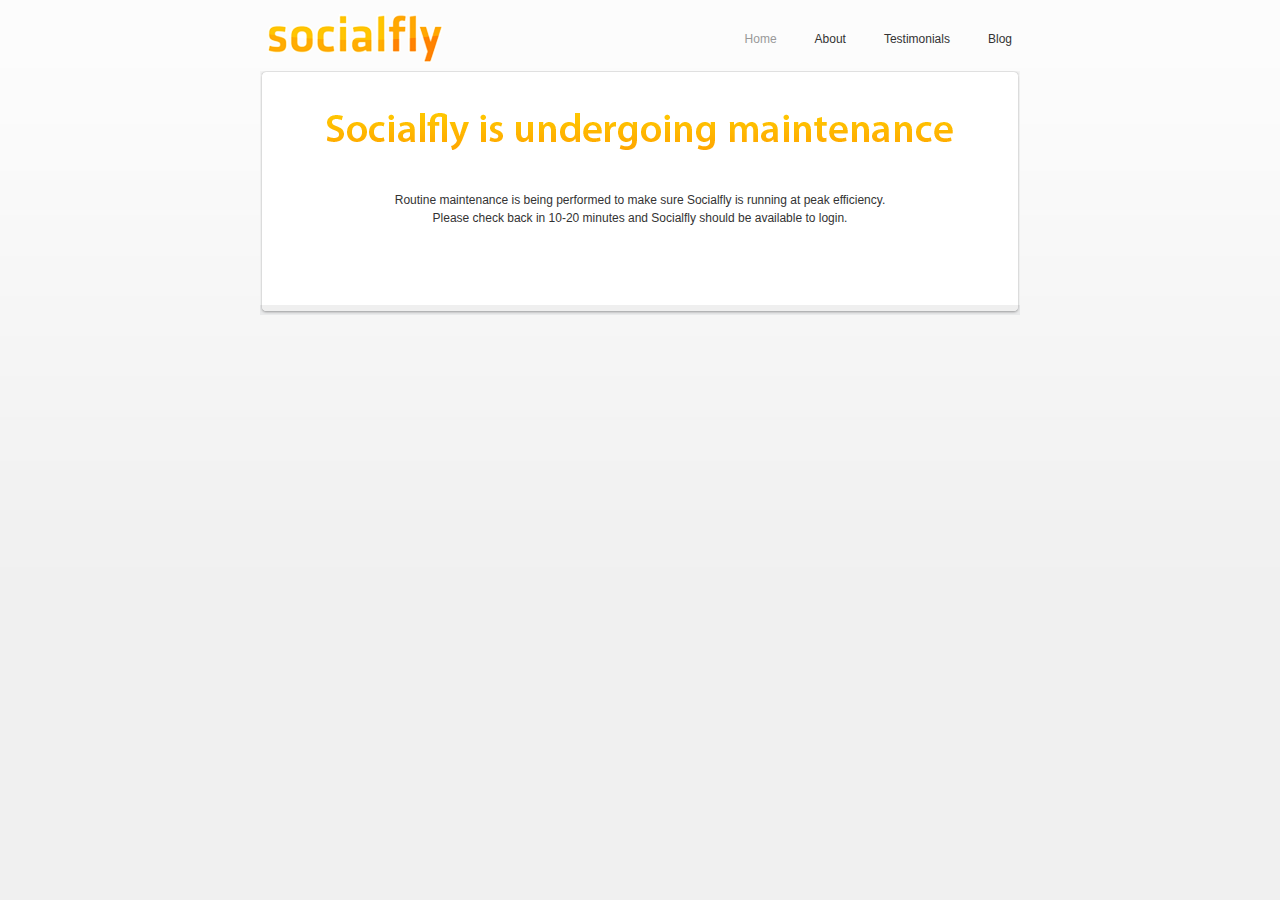
<file: down.html>
<!DOCTYPE html PUBLIC "-//W3C//DTD XHTML 1.0 Transitional//EN"
	"http://www.w3.org/TR/xhtml1/DTD/xhtml1-transitional.dtd">

<html xmlns="http://www.w3.org/1999/xhtml" xml:lang="en" lang="en">
<head>
	<meta http-equiv="Content-Type" content="text/html; charset=utf-8"/>
	<meta name="Description" content="Socialfly: be twice the friend in half the time. Testimonials - see what our users think.">

	<title>Socialfly: 2x Friend, 1/2 Time</title>
	
</head>
<link rel="stylesheet" type="text/css" href="about.css" />

<body id="maint">
<div id="productheader">
	<h2><img src="images/socialfly.png" width="175" height="50" /></h2>
	<ul>
		<li><a class="selected">Home</a></li>
		<li><a href="about.html">About</a></li>
		<li><a href="testimonials.html">Testimonials</a></li>
		<li><a href="http://social-fly.com/blog">Blog</a></li>
	</ul>
</div>
<div id="container">
	<div id="main">
		<div id="content">
			<div id="hero">
				<h1 class="replaced">Socialfly is undergoing routine maintenance</h1>
				<p style="padding:30px;text-align:center;">Routine maintenance is being performed to make sure Socialfly is running at peak efficiency.<BR/>Please check back in 10-20 minutes and Socialfly should be available to login.</p>
			</div>
		</div>
	</div>
</div>

<script type="text/javascript">
var gaJsHost = (("https:" == document.location.protocol) ? "https://ssl." : "http://www.");
document.write(unescape("%3Cscript src='" + gaJsHost + "google-analytics.com/ga.js' type='text/javascript'%3E%3C/script%3E"));
</script>
<script type="text/javascript">
try {
var pageTracker = _gat._getTracker("UA-5708981-4");
pageTracker._trackPageview();
} catch(err) {}</script>
</body>
</html>
</file>
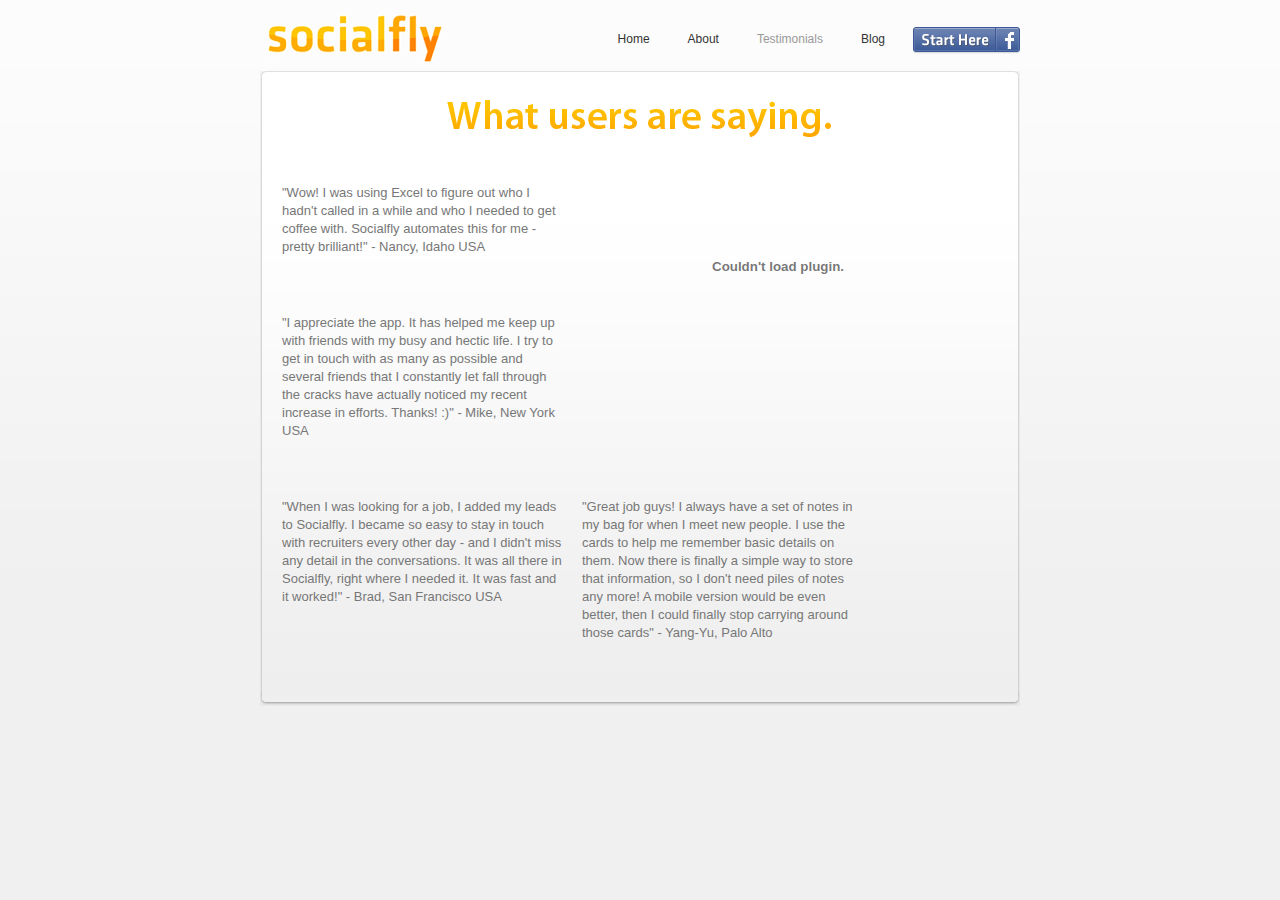
<file: testimonials.html>
<!DOCTYPE html PUBLIC "-//W3C//DTD XHTML 1.0 Transitional//EN"
	"http://www.w3.org/TR/xhtml1/DTD/xhtml1-transitional.dtd">

<html xmlns="http://www.w3.org/1999/xhtml" xml:lang="en" lang="en">
<head>
	<meta http-equiv="Content-Type" content="text/html; charset=utf-8"/>
	<meta name="Description" content="Socialfly: be twice the friend in half the time. Testimonials - see what our users think.">

	<title>Socialfly: 2x Friend, 1/2 Time</title>
	
</head>
<link rel="stylesheet" type="text/css" href="about.css" />

<body id="testimonials">
<div id="productheader">
	<h2><img src="images/socialfly.png" width="175" height="50" /></h2>
	<ul>
		<li><a href="index.php">Home</a></li>
		<li><a href="about.html">About</a></li>
		<li><a class="selected">Testimonials</a></li>
		<li><a href="http://social-fly.com/blog">Blog</a></li>
		<li><a href="main/index.php" class="connect"><img id="fb_login_image" alt="Connect with Facebook" src="images/loginfbconnect.gif"/></a></li>
	</ul>
</div>
<div id="container">
	<div id="main">
		<div id="content">
			<div id="hero">
				<h1 class="replaced">Twice the friend in half the time.</h1>
				<p class="t1">"Wow! I was using Excel to figure out who I hadn't called in a while and who I needed to get coffee with. Socialfly automates this for me - pretty brilliant!" - Nancy, Idaho USA</p>
				<object width="400" height="225">
					<param name="allowfullscreen" value="true" />
					<param name="allowscriptaccess" value="always" />
					<param name="movie" value="http://vimeo.com/moogaloop.swf?clip_id=2167605&amp;server=vimeo.com&amp;show_title=0&amp;show_byline=0&amp;show_portrait=0&amp;color=00ADEF&amp;fullscreen=1" /><embed src="http://vimeo.com/moogaloop.swf?clip_id=2167605&amp;server=vimeo.com&amp;show_title=0&amp;show_byline=0&amp;show_portrait=0&amp;color=00ADEF&amp;fullscreen=1" type="application/x-shockwave-flash" allowfullscreen="true" allowscriptaccess="always" width="400" height="225">
				</object>
				<p class="t2">"I appreciate the app.  It has helped me keep up with friends with my busy and hectic life.  I try to get in touch with as many as possible and several friends that I constantly let fall through the cracks have actually noticed my recent increase in efforts. Thanks! :)" - Mike, New York USA</p>
				<p class="t2" style="clear:left">"When I was looking for a job, I added my leads to Socialfly. I became so easy to stay in touch with recruiters every other day - and I didn't miss any detail in the conversations. It was all there in Socialfly, right where I needed it. It was fast and it worked!" - Brad, San Francisco USA</p>
				<p class="t2">"Great job guys! I always have a set of notes in my bag for when I meet new people. I use the cards to help me remember basic details on them. Now there is finally a simple way to store that information, so I don't need piles of notes any more! A mobile version would be even better, then I could finally stop carrying around those cards" - Yang-Yu, Palo Alto</p>
			</div>
		</div>
	</div>
</div>

<script type="text/javascript">
var gaJsHost = (("https:" == document.location.protocol) ? "https://ssl." : "http://www.");
document.write(unescape("%3Cscript src='" + gaJsHost + "google-analytics.com/ga.js' type='text/javascript'%3E%3C/script%3E"));
</script>
<script type="text/javascript">
try {
var pageTracker = _gat._getTracker("UA-5708981-4");
pageTracker._trackPageview();
} catch(err) {}</script>
</body>
</html>
</file>
<file: about.css>
/* RESET */
html,body,div,ul,ol,li,dl,dt,dd,h1,h2,h3,h4,h5,h6,pre,form,p,blockquote,fieldset,input { margin: 0; padding: 0; }
h1,h2,h3,h4,h5,h6,pre,code,address,caption,cite,code,em,strong,th { font-size: 1em; font-weight: normal; font-style: normal; }
ul,ol { list-style: none; }
fieldset,img { border: none; }
caption,th { text-align: left; }
table { border-collapse: collapse; border-spacing: 0; }

/* LAYOUT */
.clear { clear: both; }
.clearer { clear: both; display: block; margin: 0; padding: 0; height: 0; line-height: 1px; font-size: 1px; }

img { behavior: url(images/iepngfix.htc); border: 0; }
img.left { float: left; margin: 2px 20px 16px 0; }
img.right { float: right; margin: 2px 0 16px 20px; }
img.across { margin: 2px 0 16px 0; }
img.flushleft { margin-left: -20px; }
img.flushright { margin-right: -20px; }

#omniture, #top { position: absolute; top: 0; }
#container { width: 760px; margin: 0 auto; position: relative; }
#main { width: 100%; position: relative; }
#content { padding: 18px 20px; position: relative; color: #333; }
#breadcrumb { clear: both; text-align: center; margin: 18px auto; clear: both; font-size: 10px; color: #686868; }
 
/* GRID */
.column { float: left; }
.grid2col, .grid2cola, .grid2colb, .grid2colc, .grid2cold, .grid2cole, .grid2colf, .grid3col, .grid3cola, .grid4col, .grid5col, .grid6col { width: 100%; }

.grid2col .column { width: 49%; }
.grid2col .grid2col .column { width: 47.8%; }
.grid3col .grid2col .column { width: 46%; }
.grid4col .grid2col .column { width: 45%; }
 
.grid2cola .column.first { width: 32%; }
.grid2cola .column.last { width: 66%; }
 
.grid2colb .column.first { width: 65%; }
.grid2colb .column.last { width: 35%; }
 
.grid2colc .column.first { width: 60%; }
.grid2colc .column.last { width: 40%; }
 
.grid2cold .column.first { width: 50%; }
.grid2cold .column.last { width: 50%; }
 
.grid2cole .column.first { width: 79%; }
.grid2cole .column.last { width: 19%; }
 
.grid2colf .column.first { width: 19%; }
.grid2colf .column.last { width: 79%; }
 
.grid3col .column { width: 32%; margin-left: 2%; }
.grid2col .grid3col .column { width: 31%; }
 
.grid3cola .column { width: 58%; margin-left: 2%; }
.grid3cola .column.first,
.grid3cola .column.last { width: 19%; }
 
.grid4col .column { width: 23%; margin-left: 3%; }
 
.grid5col .column { width: 18.4%; margin-left: 2%; }
 
.grid6col .column { width: 15%; margin-left: 2%; }
 
.column.first, .column.last { margin-left: 0 !important; }
.column.last { float: right !important; }

p.last, ul.last, ol.last, li.last { _width: auto !important; _float: none !important; }
 
#container:after, #content:after, .grid2col:after, .grid2cola:after, .grid2colb:after, .grid2colc:after, .grid2cold:after, .grid2cole:after, .grid2colf:after, .grid3col:after, .grid3cola:after, .grid4col:after, .grid5col:after, .grid6col:after { content: "."; display: block; height: 0; clear: both; visibility: hidden; }
#container, #content, .grid2col, .grid2cola, .grid2colb, .grid2colc, .grid2cold, .grid2cole, .grid2colf, .grid3col, .grid3cola, .grid4col, .grid5col, .grid6col { zoom: 1; }
 
/* TYPE */
body { font: 12px/18px "Lucida Grande", "Lucida Sans Unicode", Arial, Verdana, sans-serif; background-color: #fff; color: #333; }
 
a { color: #0065cc; } /* was #08c */
a.selected { color:#999 !important;}
a:link, a:visited, a:active { text-decoration: none; }
a:hover { text-decoration: underline; }
a.more { white-space: nowrap; padding-right: 10px; background: url(images/morearrow_08c.gif) no-repeat 100% 50%; zoom: 1; }
strong, b { font-weight: bold; }
em, i { font-style: italic; }
sup { padding-left: 1px; font-size: 10px !important; font-weight: normal !important; vertical-align: baseline; position: relative; bottom: 0.33em; color: #76797c; _position: static !important; }
abbr { border: 0; }
.sosumi { font-size: 10px !important; color:#76797c; }
 
p { margin-bottom: 18px; }
h1 { font-weight: bold; font-size: 24px; line-height: 36px; margin-bottom: 18px; }
h2 { font-weight: bold; font-size: 16px; line-height: 18px; margin-bottom: 18px; }
h3 { font-weight: bold; font-size: 1em; line-height: 18px; }
h4 { font-weight: bold; font-size: 12px; line-height: 18px; }
p.intro { font-weight: bold; }
.more { text-align: right; }

ul { margin-bottom: 18px; list-style: none outside; }
ol { margin-bottom: 18px; list-style: decimal; margin-left: 2.2em; }
ul.square,
ul.circle { margin-left: 2em; }
ul.square { list-style: square outside; }
ul.circle { list-style: circle outside; }
ul ul.circle,
ul ul.square { margin-top: 4px; margin-bottom: 5px; }
ol.sosumi { margin-left: 0; padding-left: 2em; }

.last { margin-bottom: 0; }
#main .sidebar { font-size: 10px; line-height: 18px; color:#686868; }
#main .callout { font-size: 11px; line-height: 18px; margin-bottom: 18px; }

/* PRODUCTHEADER */
#productheader { position: relative; border-bottom: 1px solid #ddd; padding: 1em 0 0.2em; overflow: hidden; width: 760px; margin: 0 auto; *height: 39px;color:#333333;font-family:"Lucida Grande","Lucida Sans Unicode",Arial,Verdana,sans-serif;font-size:12px;font-size-adjust:none;font-style:normal;font-variant:normal;font-weight:normal;line-height:18px;}
#productheader h1, 
#productheader h2 { line-height: 32px; display: inline; float: left; margin: 1px 0 6px 8px; padding: 0; margin-bottom: 6px !important; }
#productheader h4 { float: left; margin:25px 0px 0px 5px; color:#ff7f00; font-weight:bold; }
#productheader h1 a, 
#productheader h2 a { line-height: 32px; background-position: 0 0; background-repeat: no-repeat; color: #888; display: block; font-weight: normal; height: 32px; position: relative; outline: none; text-decoration: none; text-indent: -9999px; behavior: url(images/iepngfix.htc); }
body#overview #productheader h1 a, 
body#overview #productheader h2 a { cursor: default; }
 
#productheader ul { display: inline; float: right; margin: 0; }
#productheader ul li { display: inline; }
#productheader ul li a { color: #999; float: left !important; margin-top: 1.5em; margin-left: 30px; margin-right: 8px; padding: 0; text-decoration: none; }
#productheader ul li a:hover { color: #08c; }

#productheader a.about,
#productheader a.whyneed,
#productheader a.testimonial { height: 25px; margin: 0.7em 0 0 20px; background-position: 0 0; background-repeat: no-repeat; display: block; float: right; position: relative; text-decoration: none; text-indent: -9999px; outline: none; overflow: hidden; behavior: url(images/iepngfix.htc); }
#productheader a.connect {display:block;float:right;height:25px;margin:15px 0 0 20px;}




/* BEGIN mb.css edit */
html { background: #f0f0f0 url(images/background.png) repeat-x top left; }
body { background: #f0f0f0 url(images/background.png) repeat-x top left; margin: 0 auto; width: 760px; }
#container { background: url(images/content-top760.png) no-repeat 0 0; padding-top: 10px; width: 100%; }
#content { padding: 32px 52px 30px; background: url(images/content-bg760.png) repeat-y; } /* old socialfly was padding:0px 52px; */
#main { background: url(images/content-bottom-grey760.png) no-repeat 0 100%; padding-bottom: 10px; }
.flushleft { margin-left: -50px; position: relative; } /* changed all from 57px to 50px */
.column.flushleft { margin-left: -50px !important; position: relative; } /* changed all from 57px to 50px */
.flushright { margin-right: -50px; position: relative; } /* changed all from 57px to 50px */
.column.flushright { margin-right: -50px !important; text-align: right; position: relative; } /* changed all from 57px to 50px */
.flushleftSm { margin-left: -15px; position: relative; } /* ADDED */
.column.flushleftSm { margin-left: -15px !important; position: relative; } /* ADDED */
.flushrightSm { margin-right: -15px; position: relative; } /* ADDED */
.column.flushrightSm { margin-right: -15px !important; text-align: right; position: relative; } /* ADDED */
.flushleftSmSm { margin-left: -10px; position: relative; } /* ADDED */
.column.flushleftSmSm { margin-left: -10px !important; position: relative; } /* ADDED */

a span.more { padding-right: 10px; background: url(images/morearrow_08c.gif) no-repeat 100% 50%; zoom: 1; }
.sosumi { clear: both; }
 

/*---- product header ----*/
#productheader { height:57px; border: 0; }
#productheader h2 a { width: 175px; height:50px; background-image: url(images/socialfly.png); }
#productheader h4 a { color:#FF7F00;}
#productheader ul li a { color: #333; margin-left: 30px; }
 
body#overview 	 #productheader li#pn-overview a,
body#design		 #productheader li#pn-design a,
body#features  	 #productheader li#pn-features a,
body#graphics  	 #productheader li#pn-graphics a,
body#software 	 #productheader li#pn-software a,
body#specs 		 #productheader li#pn-specs a,
body#enviro		 #productheader li#pn-environment a { color: #999; cursor: default; }

#maint #hero h1 { background: url(images/maint.png) no-repeat top left; height: 43px; margin:0px 15px 5px; width: 630px; }

/*----- typography -----*/
.replaced { display: block; height: 1px; outline: none; overflow: hidden; text-indent: -9999px; width: 1px; }
#hero p.intro { color: #797c80; font-size: 16px; font-weight: normal; line-height: 21px; }
ul.horizontal li,
ol.horizontal li { display: inline; }
#content h2 { font-size: 27px; }
#content h3 { font-size: 15px; line-height: 1.2; margin: 0.2em 0; }

/*----- callouts -----*/
#content .figure { float: left; margin: 5px 15px 10px 0; position: relative; width: 185px; }
#content .figure.right { float: right; margin: 5px 0 10px 20px; }
#content .figure img { margin-bottom: -8px; *margin-bottom: -4px; }
#content .figure h5 { font-weight: 700; font-size: 11px; line-height: 1.7; margin-left: 5px; }
#content .figure p { color: #616366; font-size: 11px; line-height: 1.7; margin-bottom: 0; margin-left: 5px; }

/*----- BLOG -----*/
#blog {background:#F0F0F0 url(images/background.png) repeat-x scroll left top;margin:0 auto;width:760px;}
#blog #wrap1 {background:transparent url(images/content-bottom760.png) no-repeat scroll 0 100%;padding-bottom:10px;}
#blog #wrap2 {background:transparent url(images/content-bg760.png) repeat-y scroll 0 0;padding:0;width:760px;}            
#blog #wrap3 {background:transparent url(images/content-top760.png) no-repeat scroll left top;margin:0;padding:0;width:760px;}
#blog #contain {font-size:1em;}
#blog #content {background:transparent;} /* nothign for now, soon maybe something */
#blog #sidebar {padding: 20px 10px 10px 19px; float: left; width: 170px;}

#blog .narrowcolumn {padding:28px 10px 0px 20px; float:left; width:530px; border-right: 1px solid #ddd; }
#blog .widecolumn 	{padding:28px 10px 0px 20px; float:left; width:720px; }
#blog img.avatarR {background-color:white;border:1px solid #B4CFE5;display:inline;float:right;margin:0 0 6px 24px;padding:2px;vertical-align:top;}
#blog img.avatarL {background-color:white;border:1px solid #B4CFE5;display:inline;float:left;padding:1px;vertical-align:top;}
#blog img.avatar {display:inline;vertical-align:top;}
#blog .authorHolder {float:right;width:75px;margin:5px 0 5px 20px;padding-top:3px;font-size:11px;color:#666;text-align:center;} 
#blog .authorHolder a {color:#666;}
#blog #footer p.foot {margin-bottom:0px;text-align:center;}
/*#blog .navigation {margin:0px -10px 0px -18px;border-bottom:1px solid #ddd;display:block;}*/
#blog .postheading {margin:5px 0px 40px;padding:0px 5px 30px;text-align:center;}
#blog .prevlink, .nextlink{float:left;width:15px;font-size:30px;color:#ffa800;}
#blog .heading 						{float:left;width:680px;}
#blog .postheading h1			{margin:0 auto 5px;font-family:Helvetica; color:#ffa800; font-size:24px;font-weight:bold;line-height:18px;margin-bottom:5px;}
#blog .postheading p.info {margin:0 65px 10px;color:#797C80;font-size:14px;font-weight:normal;line-height:21px;}
/*#blog .postheading {margin:-15px -18px 20px;padding:0px 20px 30px;border-bottom:1px solid #ddd;display:block;}*/
/*{display:block;margin-bottom:60px;margin-top:10px;text-align:center;}*/

#blog .alignleft {float:left;}
#blog .alignright {float:right;}
#blog .findus ul {list-style-image:none;list-style-position:outside;list-style-type:none;text-align:center;}
#blog .findus ul li {list-style-image:none;list-style-position:outside;list-style-type:none;text-align:left;padding-bottom:3px;}
#blog .findus ul li a {background:transparent url(http://social-fly.com/blog/wp-content/themes/socialfly/images/neticos.jpg) no-repeat scroll 0 0;color:#5495E7;padding-left:20px;padding-top:1px;text-decoration:none;}
#blog .findus ul li a.fb {background-position:0 0;}
#blog .findus ul li a.tw {background-position:0 -16px;}
#blog .findus ul li a.ff {background-position:0 -32px;}
#blog .findus ul li a.in {background-position:0 -48px;}
/*#blog #blogright input {float:right;}*/
#blog .searches			{height:30px;}
#blog .searches:after {content: "."; display: block; height: 0; clear: both; visibility: hidden;	}
#blog #s 	{clear:both;float:left;border: 1px solid #aaa; padding: 2px; margin-left: -4px; margin-bottom: 15px; width: 120px;}
#blog #searchsubmit {float:left;margin-left:3px;padding:2px 2px 3px;overflow:visible; width:auto;background-color:#3B5998;border-color:#D9DFEA;border-style:solid;border-width:1px;color:#fff;font-size:9px;text-align:center;}
/* border-color:#D9DFEA #0E1F5B #0E1F5B #D9DFEA; */
#blog #sidebar ul li {margin:8px 0px;list-style-image:none;list-style-type:none;}
#blog #sidebar ul {margin-bottom:0px;}
#blog #sidebar #fbpresence {margin-top:0px;}
#blog #sidebar .searchelement {height:30px;}
#blog #sidebar .sidesearch {font-size:9px;color:#999;}
#blog #sidebar h2 {font-size:16px; border-bottom: 1px solid #ddd; margin: 0px -9px 0px -19px; padding: 5px 6px 5px 18px;color:#3b5998;}
/* unused blog classes */
#blog #sidebar a.sectionselect {border-top: 1px solid #ddd; border-left: 1px solid #aaa; border-bottom: 1px solid #ddd; margin: 0pt -8px 0px -20px; padding: 8px 2px 8px 18px; color: rgb(255, 127, 0);}
/*#blog #sidebar #s {background:transparent url(http://www.social-fly.com/blog/wp-content/themes/socialfly/images/search.gif) repeat scroll 0 0;border:0 solid #fff;color:#666;font-family:Verdana,Arial,'Helvetica',sans-serif;font-size:11px;font-style:normal;font-weight:normal;height:18px;line-height:normal;padding-left:0;padding-top:3px;text-indent:5px;vertical-align:text-bottom;width:160px;}*/
#blog #footer {clear:both;border-top:1px solid #ddd;padding-top:5px;}
#blog p.postmetadata {padding-bottom:30px;text-align:center;}
#blog .post {margin:0 10px 10px 5px;text-align:justify;}
#blog h2, #blog h3, #blog .post h3 {font-family:Helvetica; color:#ffa800; font-size:20px;font-weight:bold;line-height:18px;margin-bottom:5px;}
#blog .post h4 {color:#797C80;font-size:12px;font-weight:normal;line-height:21px;margin-bottom:10px;}
#blog h2.pagetitle {color:#0065CC;margin-bottom:25px;}
#blog h2 a, #blog h3 a {color:#ffa800;}
#blog #comments {border-top:1px solid #ddd;margin:0px -18px;padding:15px 20px 0px;}
#blog #respond {border-top:1px solid #ddd;margin:0px -18px;padding:15px 20px 10px;}

#commentL {float:left;width:300px;color:#777;padding:5px 0 0 5px;}
#commentR {float:left;width:285px;margin:0 0 10px 10px;color:#555;}
#commentR table {width:100%;}
#commentR td {padding:2px;text-align:right;}
#commentR label {font-weight:bold;}
#commentR small {color:#339999;}
#commentR .commenter {background:#F4F4F4 none repeat scroll 0 0;border:1px solid #CCC !important;font-size:1em !important;padding:5px !important;width:210px !important;}

#blog .entry img {padding:8px;}
#blog .entry h4 {color:#333;margin:0.2em 0;font-weight:bold;}
#blog .entry h3 {font-size:15px;line-height:1.2;margin:0.2em 0;font-weight:bold;color:#333;font-family:"Lucida Grande","Lucida Sans Unicode",Arial,Verdana,sans-serif;}
#blog .entry p {margin-bottom:24px;}
/* Begin Form Elements */
#blog .entry form { /* This is mainly for password protected posts, makes them look better. */	text-align:center;	}
#blog select {	width: 130px;	}
#blog #commentform {	margin: 5px 5px 0 0;width:600px;}
#blog #commentform input {	width: 170px;	padding: 2px;	margin: 5px 5px 1px 0;}
#blog #commentform textarea {	width: 581px;	padding: 5px;	background:#F4F4F4 none repeat scroll 0 0;border:1px solid #CCC !important; }
#blog #respond:after {content: "."; display: block; height: 0; clear: both; visibility: hidden;	}
#blog #commentform #submit {margin: 0 6px 5px 0; float: right;padding:2px 2px 3px;overflow:visible; width:auto;background-color:#3B5998;border-color:#D9DFEA;border-style:solid;border-width:1px;color:#fff;font-size:11px;font-weight:bold;text-align:center;	}
/* End Form Elements */



/* Begin Comments*/
#blog .alt {	margin: 0;	padding: 10px;	}
#blog .commentlist {	padding: 0;	text-align: justify;	}
#blog .commentlist li {	margin: 15px 0 10px;	padding: 5px 5px 10px 10px;	list-style: none;	}
#blog .commentlist li ul li { 	margin-right: -5px;	margin-left: 10px;}
#blog .commentlist p {	margin: 10px 5px 10px 0;}
#blog .children { padding: 0; }
#blog #commentform p {	margin: 5px 0;	}
#blog .nocomments {	text-align: center;	margin: 0;	padding: 0;	}
#blog .commentmetadata {	margin: 0;	display: block;	}
/* End Comments */


/* Begin Calendar */
#blog #wp-calendar {	empty-cells: show;	margin: 10px auto 0;	width: 155px;	}
#blog #wp-calendar #next a {	padding-right: 10px;	text-align: right;	}
#blog #wp-calendar #prev a {	padding-left: 10px;	text-align: left;	}
#blog #wp-calendar a {	display: block;	}
#blog #wp-calendar caption {	text-align: center;	width: 100%;	}
#blog #wp-calendar td {	padding: 3px 0;	text-align: center;	}
#blog #wp-calendar td.pad:hover { /* Doesn't work in IE */	background-color: #fff; }
/* End Calendar */

/* Begin Various Tags & Classes */
#blog acronym, abbr, span.caps {	cursor: help;	}
#blog acronym, abbr {	border-bottom: 1px dashed #999;	}
#blog blockquote {	margin: 15px 30px 0 10px;	padding-left: 20px;	border-left: 5px solid #ddd;	}
#blog blockquote cite {	margin: 5px 0 0;	display: block;	}
#blog .center {	text-align: center;	}
#blog .hidden {	display: none;	}
#blog hr {	display: none;	}
#blog a img {	border: none;	}
#blog .navigation {	display: block;	text-align: center;	margin-top: 10px;	margin-bottom: 10px;}
/* End Various Tags & Classes*/

/* Captions */
#blog .aligncenter,div.aligncenter {	display: block;	margin-left: auto;	margin-right: auto;}
#blog .wp-caption {	border: 1px solid #ddd;	text-align: center;	background-color: #f3f3f3;	padding-top: 4px;	margin: 10px;	-moz-border-radius: 3px;	-khtml-border-radius: 3px;	-webkit-border-radius: 3px;	border-radius: 3px;}
#blog .wp-caption img {	margin: 0;	padding: 0;	border: 0 none;}
#blog .wp-caption p.wp-caption-text {	font-size: 11px;	line-height: 17px;	padding: 0 4px 5px;	margin: 0;}
/* End captions */





/*----- overview -----*/
#overview .overview_hero { display:none; }
 
#overview #content { padding:15px 30px 0px;  _padding-bottom: 0; } /* *padding-bottom: 148px;*/
#overview #hero { background: url(images/grey-bg.png) no-repeat top left; height:600px; margin:0 -30px 0; padding: 0 2px; position:relative; }
#overview #hero .overview_hero { display:block; position:absolute; width:756px; height:470px; top:-9px; overflow:hidden; }
 
#overview #hero embed, #overview #hero object { margin: 30px 125px 0px 0px; float:right; } /* nick add for flash video */
#overview #hero p { margin-left: 25px; position: relative; z-index: 10; } /* may need margin-botton:20px; */
#overview #hero h1 { background: url(images/overview-title.png) no-repeat top left; height: 43px; margin:0px 100px 5px; width: 556px; }
#overview #hero p.intro { color: #797c80; margin:0px 80px; text-align:center; } 
#overview #hero p.intro + p { width: 560px; }
#overview #hero img.image1 { position: absolute; top: 18px; }

#overview .grid4col { background: url(images/content-top760.png) no-repeat top left; clear: both; height: 225px; margin: 0px; padding: 0; width: 760px; } /* height was 12em */
#overview .grid4col .column { border-left: 1px solid #dadbde; height: 100%; margin: 0 0 20px; padding: 0 0 128px; position: relative; text-align: center; width: 200px; } /* width was 243px */
#overview .grid4col .column:first-child,
#overview .grid4col .column.first { border: none; }
 
#overview .grid4col h3,
#overview .grid4col p { width:139px; margin-top: 0; padding: 0px; text-align: left; }
#overview .grid4col p { margin-bottom: 0; }
 
#overview .grid4col .column img { position: absolute; bottom: -26px; left: 23%; }
#overview .grid4col .column.first img { left: 15%; } /* was 7% */
#overview .grid4col .column.last img { left: 6%; }
#overview .grid4col .column img.flushleft { border-left: 1px solid #dadbde; left: -1px; margin-left: 0 !important; }
 
#overview #main { margin-bottom: 0.7em; }

/**** NICK from socialfly old for overview page ****/
#overview #triselect { width:760px; height:225px; padding:0; background: url(images/content-bg760.png) repeat-y; }
#overview a.more {font-size:14px;font-weight:bold;}
#overview .grid4col ul li h2 { width:139px;color:#333; font-size:14px; line-height:1.2; font-weight:bold; margin:-15px 0px 0px; text-align:center; }
#overview .grid4col ul li p { line-height:1.4; margin:5px 0px 0px; text-align:center; color:#777; }
#overview .grid4col ul { padding:0 5px; margin:0;}
#overview .grid4col ul li { float:left; list-style-type:none; padding:20px 0px 20px 23px; width:162px; border-left:1px solid #DADBDE; height:191px; }
#overview .grid4col ul li.first { border-left:1px solid #fff; padding-left:25px;}
#overview .grid4col ul li.last {margin-right:-1px;}
#grid { background: url(images/content-bottom760.png) no-repeat 0 100%; padding-bottom:10px;}
/*----- about -----*/
#about .left {margin:5px 15px 20px 0;}
#about #main {background:transparent url(images/content-bottom760.png) no-repeat scroll 0 100%}
#about p {margin-bottom:28px;}
#about #content { padding: 15px 30px 20px; } /* used to be 28px 52px 20px */
#about #hero { padding-bottom:15px;margin-bottom:25px;margin-left:-10px;margin-right:-10px; text-align: center; }
#about #hero h1 { background: url(images/about-title.png) no-repeat top left; height: 43px; margin: 0 auto 5px; width: 720px; }
#about #hero p.intro { margin: 0 65px 50px; }
#about #hero p.people { margin-bottom:10px; }
#about #hero img.people { margin-bottom:10px; }
#about .bottom {margin-bottom:0px;}
#about .finalsale {padding-top:15px;border-top:1px solid #ddd;margin-top:25px;margin-left:-10px;margin-right:-10px;text-align:center;}

#about .grid2cola .column.first.flushleft { margin-bottom: 0px; }
#about .grid2cola .column.first.flushleft img { margin-right: -50px; position: relative; }
#about .grid2cola .column.first { position: relative; width: 375px; display: inline; }
#about .grid2cola .column.last  { position: relative; width: 321px; }
#about .grid2colb .column.first { position: relative; width: 484px; padding-bottom:10px; }
#about .grid2colb .column.last	{ position: relative; width: 225px; padding-top: 10px; margin-right:-10px !important;}
#about .grid2colc .column.first { position: relative; width: 290px; }
#about .grid2colc .column.last 	{ position: relative; width: 400px; padding-top: 15px;}
#about .grid2cold .column.first { position: relative; width: 400px; }
#about .grid2cold .column.last 	{ position: relative; width: 270px; padding-top:15px; } 
#about .grid2cole .column.first { position: relative; width: 280px; }
#about .grid2cole .column.last 	{ position: relative; width: 393px; }
#about .grid2colf .column.first { position: relative; width: 341px; }
#about .grid2colf .column.last 	{ position: relative; width: 365px; }

#about .grid2cola, #about .grid2colb {padding-bottom:20px;}
#about .grid2colc, #about .grid2cold, #about .grid2cole {padding-bottom:40px;}

/*------ testimonials ------*/
#testimonials p {color:#777;font-size:13px;}
#testimonials p.t1 {padding:40px 0px 0px 20px;float:left; width:280px;}
#testimonials p.t2 {padding:40px 0px 0px 20px;float:left; width:280px;}

#testimonials #content { padding:15px 30px 0px; *padding-bottom: 148px; _padding-bottom: 0; }
#testimonials #hero { background: url(images/grey-bg.png) no-repeat top left; height:600px; margin:0 -30px 0; padding: 0 2px; position:relative; }
#testimonials #hero h1 {background: url(images/testimonials-title.png) no-repeat top left; height: 43px; margin: 0 auto 5px; width: 386px;}
#testimonials #hero object {float:right; margin:10px 40px 0px 0;}




/*-------- app ---------*/
body#app	{background:#fff;font-family:"lucida grande",tahoma,verdana,arial,sans-serif;font-size:11px;margin:0 auto;padding:0px;text-align:left;direction:ltr;line-height:16px;}      
#app a {color:#3b5998;}
#app {background:#F0F0F0 url(images/background.png) repeat-x scroll left top;margin:0 auto;width:760px;}
#app p {margin-bottom:4px;}
#app ul {margin-bottom:0px;}
#app #wrap1 {background:transparent url(images/content-bottom760.png) no-repeat scroll 0 100%;padding-bottom:10px;}
#app #wrap2 {background:transparent url(images/content-bg760.png) repeat-y scroll 0 0;padding:0;width:760px;}            
#app #wrap3 {background:transparent url(images/content-top760.png) no-repeat scroll left top;margin:0;padding:0;width:760px;}
#app #contain {font-size:1em;width:760px;}
#app #content {background:transparent;} /* nothign for now, soon maybe something */
#app #homebody {float:left;margin:0 0 0 20px;padding:20px 0px;border-right:1px solid #ddd;width:580px;}
#app #homebody h1 {float:none;font-size:24px;line-height:24px;margin-bottom:15px;}
#app #homebody h2 {font-family:Helvetica; color:#ffa800; font-size:18px;font-weight:bold;line-height:18px;margin:10px 0 5px;}
#app #homebody h2.first {margin-top:0px;}
#app #side {overflow:visible;margin:0 0 0 -1px; padding: 15px 0 0 10px; float: left; width: 140px;border-left:1px solid #ddd;} 
#app #side h2 {text-align:left;border-bottom:1px solid #DDD;color:#3B5998;font-size:16px;margin:0 0 5px -10px;padding:5px 8px 3px 10px;font-family:Helvetica;font-weight:bold;line-height:18px;width:100%;}
#app #side ul {margin-bottom:10px;}
#app #tagItems ul {margin-bottom:0px;}
#app #tagItems h2:hover {background-color:#d4e0ff;}
#app #side ul li {clear:both;padding:3px 0px;-khtml-user-select:none;-moz-user-select:none;}
#app #side ul li:hover {background-color:#d4e0ff;}
#app #side ul li a {margin-top:3px;margin-bottom:1px;}
#app #searchBox	{border: 1px solid #aaa; padding: 3px; margin:8px 0 12px 2px; width: 125px; color:#999;}
#app #friendPopup h1, #app #friendPopup h4 {line-height:20px;margin-bottom:0px;}
#app #friendPopup h1 {color:#333;}
#app .presence {width:130px;border:0px;margin-bottom:5px;height:50px;font-size:9px;text-align:right;line-height:11px;position:relative;}
#app h1 {float:left;color:#ffa800;line-height:16px;margin-bottom:8px;font-size:18px;}
.lineabove {border-top:1px solid #eee;padding-top:5px;margin-top:5px;}
#app #zeroHistoryExample {padding-left:28px;}
#app #zeroUpcomingExample {padding-left:55px;}
#app #mapExample {padding-left:32px;font-weight:bold;}
#app #mapTipExampleVideo {margin-top:10px;}
#app .examplebg {background:url(main/images/examplebg.png) no-repeat !important;color:#999 !important;}
#app .examplebg .homeFeedItem:hover {background:transparent !important;}
/* Facebook connect on Wordpress */
.fbc_connect_button_area {margin-top: 6px;padding-top: 6px;}
.fbc_profile_pic {float: right;padding: 0 0 0 5px;}
.fbc_profile_header {text-align: right;font-size:10px;width: 165px;padding: 5px 14px 10px 18px;margin: -10px -9px 10px -19px;border-bottom:1px solid #DDD;height:50px;line-height:1.2em;}
/* Facebook like stuff */



/* NEW USER EXPERIENCE */
#app #homeNux	{width:562px;}
#app .nuxActive {margin-bottom:25px;border-bottom:1px solid #ccc;padding-bottom:10px;}
#app #homeNux p, #app .friendListViewTip p, #app .friendDetailViewTipTop p {font-size:13px;padding:0px 10px 0px;margin:6px 0px;line-height:18px;}
#app #homeNux h3, #app .friendListViewTip h3 {font-size:14px;font-weight:bold;color:#333;margin-bottom:4px;padding-top:5px;}
#app #homeNux .inactive p, #app .inactive a {font-size:12px !important;color:#777 !important;line-height:14px !important;}
#app #nuxImportFriends {padding:3px 0px 1px;} 
#app .homeViewTip {width:540px;padding:0px 10px;margin:10px 0px 10px 0px;}
#app .homeViewTip p {margin:4px 0px;}
#app .friendDetailViewTipTop {width:583px;padding:0px;margin:0px 0px 10px 0px;}
#app .friendListViewTip {width:540px;padding:0px 10px;margin:0px 0px 12px 0px;}
#app .active 	{background-color: #fff9d7;border: 1px solid #e2c822;}
#app .inactive p, #app .inactive a {color:#777 !important;font-size:12px;}
#app .inactive {background-color: #f7f7f7;border: 1px solid #cccccc;color:#777 !important;}
#app .inactive h1 {font-size:22px;color:#777 !important;}
#app .inactive h3 {font-size:13px !important;color:#777 !important;}

#app .inactiveText, #app .inactiveText a {color:#aaa !important;}

#app .welcome		{font-size:13px;width:540px;padding:0px 10px 0px;margin:10px 0px 10px 0px;}
#app a.example 		{-khtml-user-select:none;-moz-user-select:none;background:transparent url(main/images/down_arrow_grey_small.gif) no-repeat scroll 100% 50%;padding-right:12px;font-weight:bold;}
#app .fbgreybox  	{background-color: #f7f7f7;border: 1px solid #cccccc;}  
#app .fbbluebox  	{background-color: #eceff6;border: 1px solid #d4dae8;}  
#app .fbinfobox  	{background-color: #fff9d7;border: 1px solid #e2c822;}  
#app .fberrorbox 	{background-color: #ffebe8;border: 1px solid #dd3c10;}
</file>
